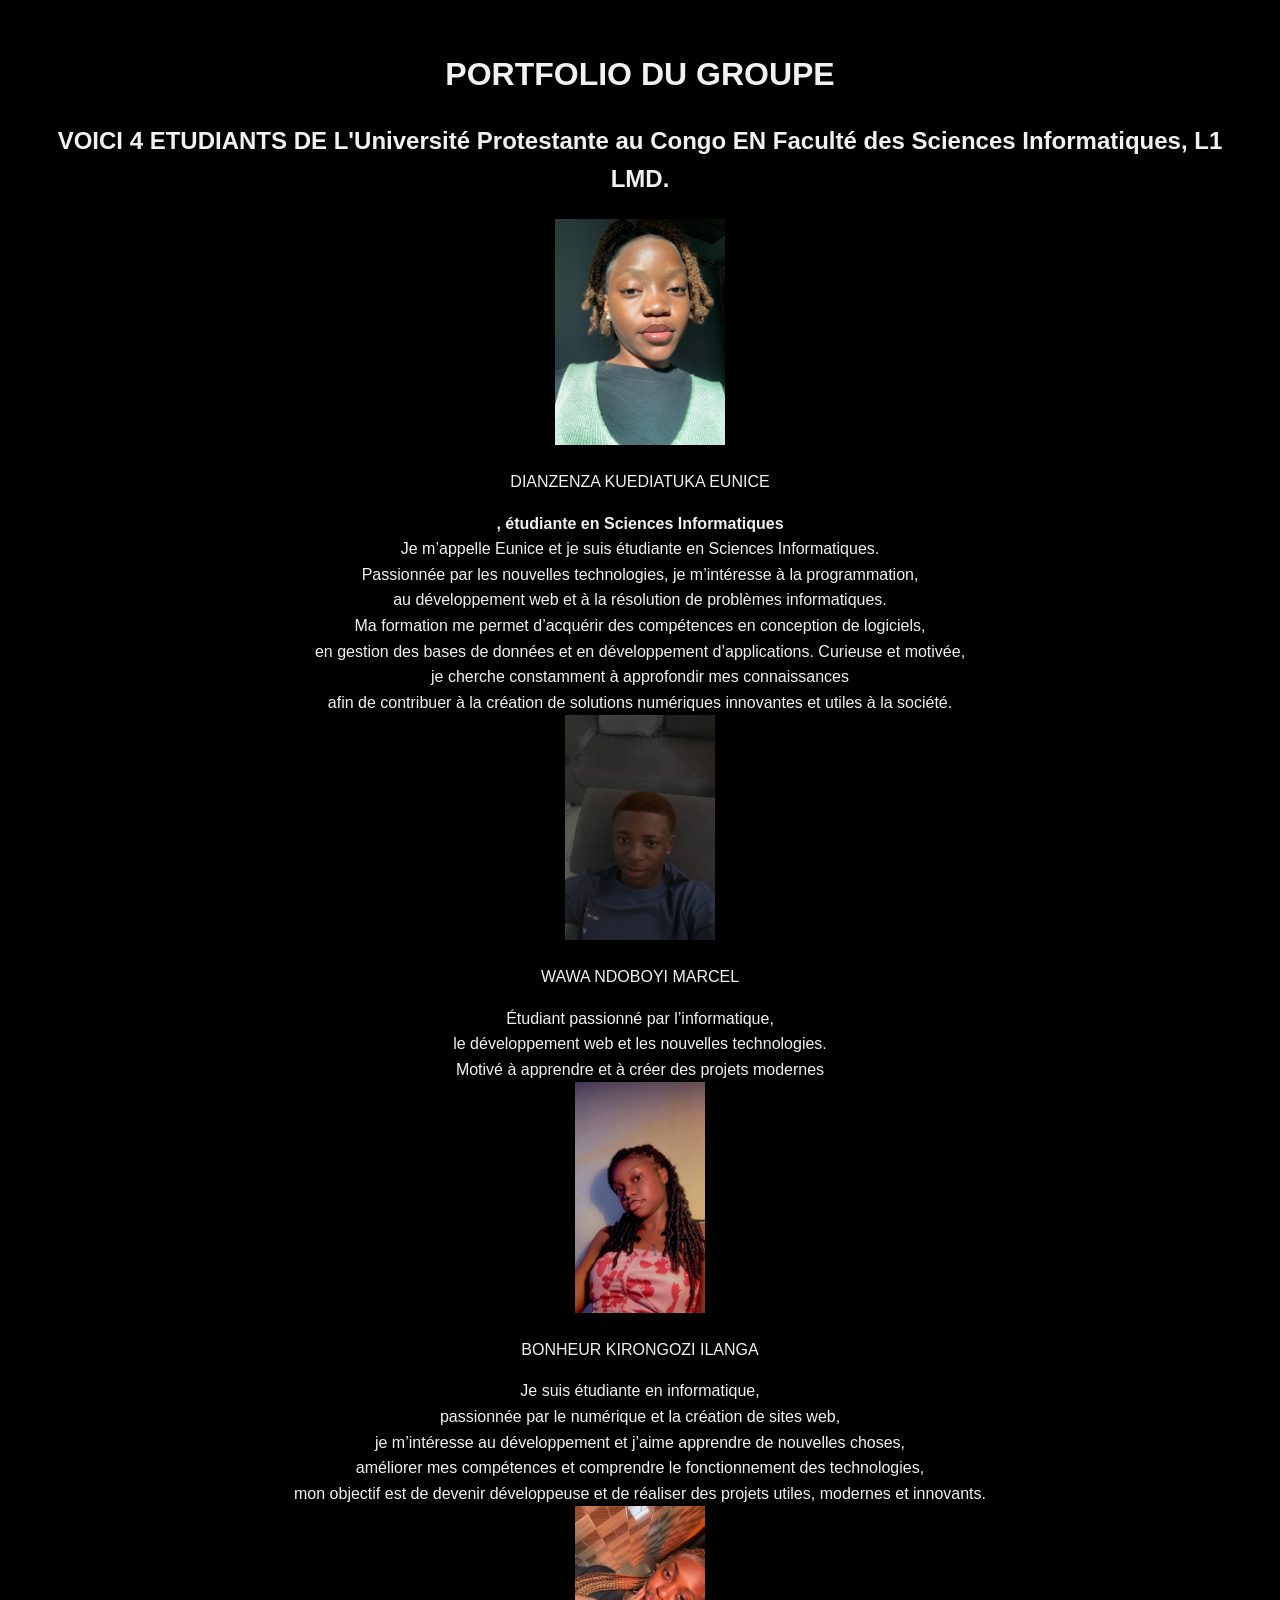
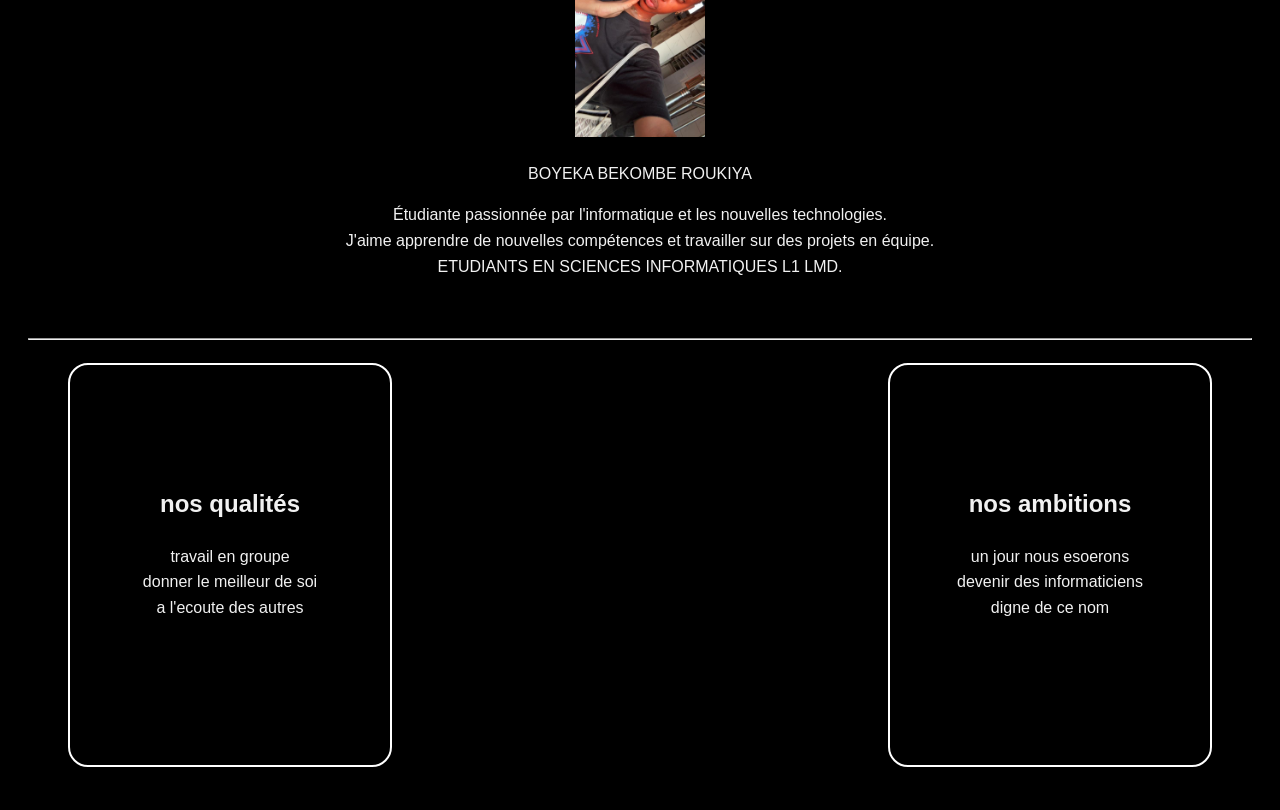
<file: index.html>
<!DOCTYPE html>
<html lang="fr">
<head>
    <meta charset="UTF-8">
    <meta name="viewport" content="width=device-width, initial-scale=1.0">
    <title>NOUS/US</title>
    <link rel="stylesheet" href="style.css">
</head>
<body>
     <header>
         <h1>PORTFOLIO DU GROUPE</h1>
     </header>
     <main>
         <h2>VOICI 4 ETUDIANTS DE L'Université Protestante au Congo EN Faculté des Sciences Informatiques, L1 LMD.</h2>
         <img src="image/EUNICE.jpeg" alt="EUNICE" width="170px">
         <P>DIANZENZA KUEDIATUKA EUNICE</P>
         <strong>, étudiante en Sciences Informatiques</strong><br>
         Je m’appelle Eunice et je suis étudiante en Sciences Informatiques.<br>
          Passionnée par les nouvelles technologies, je m’intéresse à la programmation, <br>
          au développement web et à la résolution de problèmes informatiques.<br>
         Ma formation me permet d’acquérir des compétences en conception de logiciels,<br>
         en gestion des bases de données et en développement d’applications. Curieuse et motivée, <br>
         je cherche constamment à approfondir mes connaissances <br>
          afin de contribuer à la création de solutions numériques innovantes et utiles à la société.<br>
         <img src="image/MARCEL.jpeg" alt="EUNICE" width="150px">
         <P>WAWA NDOBOYI MARCEL</P>
         Étudiant passionné par l’informatique, <br>
         le développement web et les nouvelles technologies.<br>
          Motivé à apprendre et à créer des projets modernes<br>
         <img src="image/BOBO.jpeg" alt="EUNICE" width="130px">
         <P>BONHEUR KIRONGOZI ILANGA</P>
         Je suis étudiante en informatique,<br>
         passionnée par le numérique et la création de sites web,<br>
         je m’intéresse au développement et j’aime apprendre de nouvelles choses,<br>
         améliorer mes compétences et comprendre le fonctionnement des technologies,<br>
          mon objectif est de devenir développeuse et de réaliser des projets utiles, modernes et innovants.<br>
         <img src="image/ROUKIYA.jpeg" alt="EUNICE" width="130px">
         <P>BOYEKA BEKOMBE ROUKIYA</P>
         Étudiante passionnée par l'informatique et les nouvelles technologies.<br>
         J'aime apprendre de nouvelles compétences et travailler sur des projets en équipe.<br>

     </main>
     <footer> ETUDIANTS EN SCIENCES INFORMATIQUES L1 LMD.</footer>
     <br><br>
     <hr>

     <section class="section">
        
        <div class="marcel">
            <h2>nos qualités</h2>
            <p>travail en groupe <br>donner le meilleur de soi <br>a l'ecoute des autres</p>
        </div>

        <div class="eunice">
            <h2>nos ambitions</h2>
            <p>un jour nous esoerons <br> devenir des informaticiens <br> digne de ce nom</p>
        </div>
     </section>
</body>
</html>
</file>
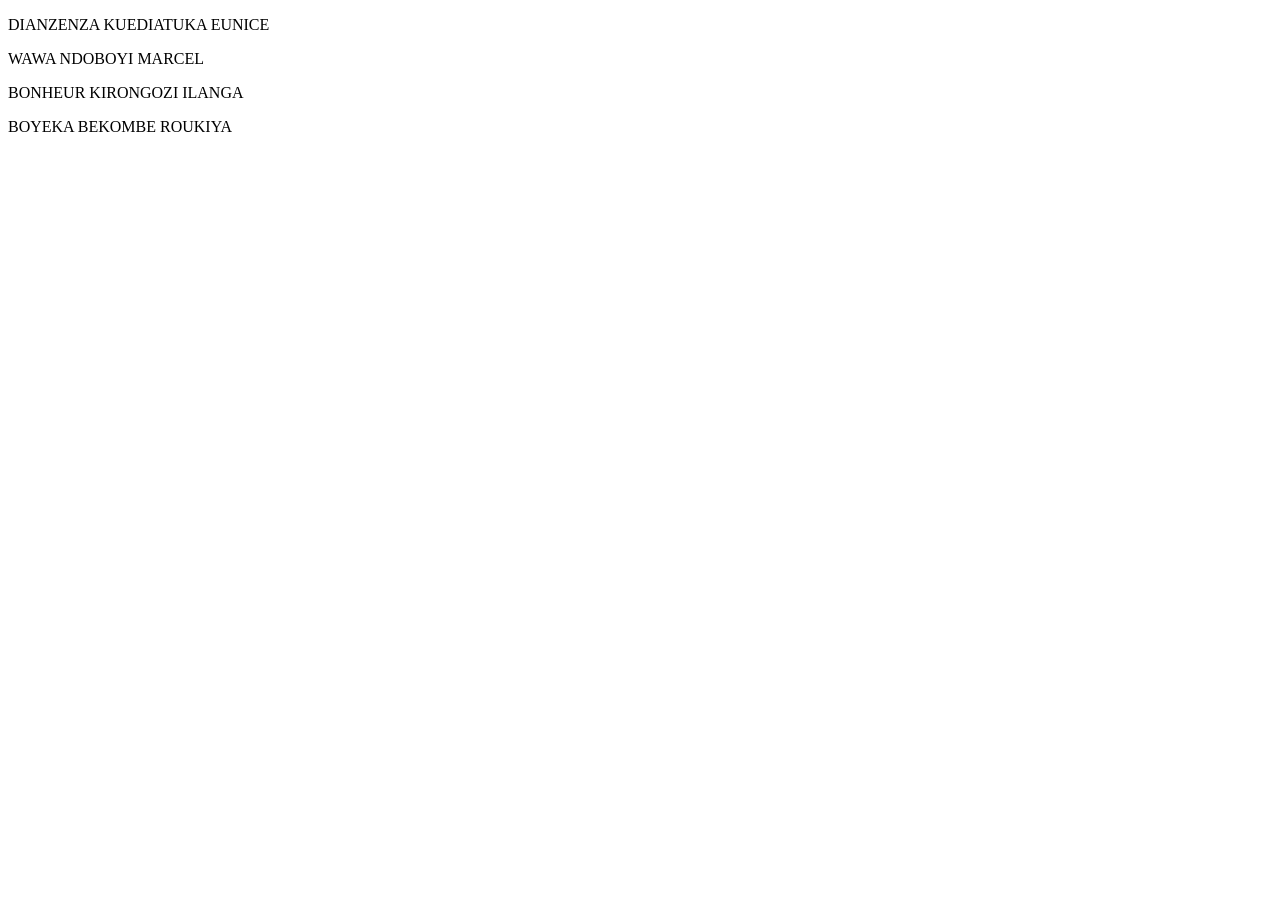
<file: presentation.html>
<!DOCTYPE html>
<html lang="en">
<head>
    <meta charset="UTF-8">
    <meta name="viewport" content="width=device-width, initial-scale=1.0">
    <title>Document</title>
</head>
<body>
     <P>DIANZENZA KUEDIATUKA EUNICE</P>
     <P>WAWA NDOBOYI MARCEL</P>  
     <P>BONHEUR KIRONGOZI ILANGA</P>
     <P>BOYEKA BEKOMBE ROUKIYA</P>
   </p> 
</body>
</html>
</file>
<file: style.css>
body {
  background: #000;
  color: #f1f1f1;
  text-align: center;
  padding: 20px;
  font-family: Arial, sans-serif;
  line-height: 1.6;
}

.section{
  display: flex;
  justify-content: space-between;
  padding: 15px 40px;
}

.marcel{
  height: 200px;
  width: 200px;
  padding: 100px 60px;
  border: 2px solid white;
  border-radius: 20px;
  transition: 0.5s;
}
.marcel:hover{
  transform: translateY(-20px);
  background-color: white;
  color: black;
  border: 2px solid black;
}

.eunice{
  height: 200px;
  width: 200px;
  padding: 100px 60px;
  border: 2px solid white;
  border-radius: 20px;
  transition: 0.5s;
}
.eunice:hover{
  transform: translateY(-20px);
  background-color: white;
  color: black;
  border: 2px solid black;
}
}
</file>
